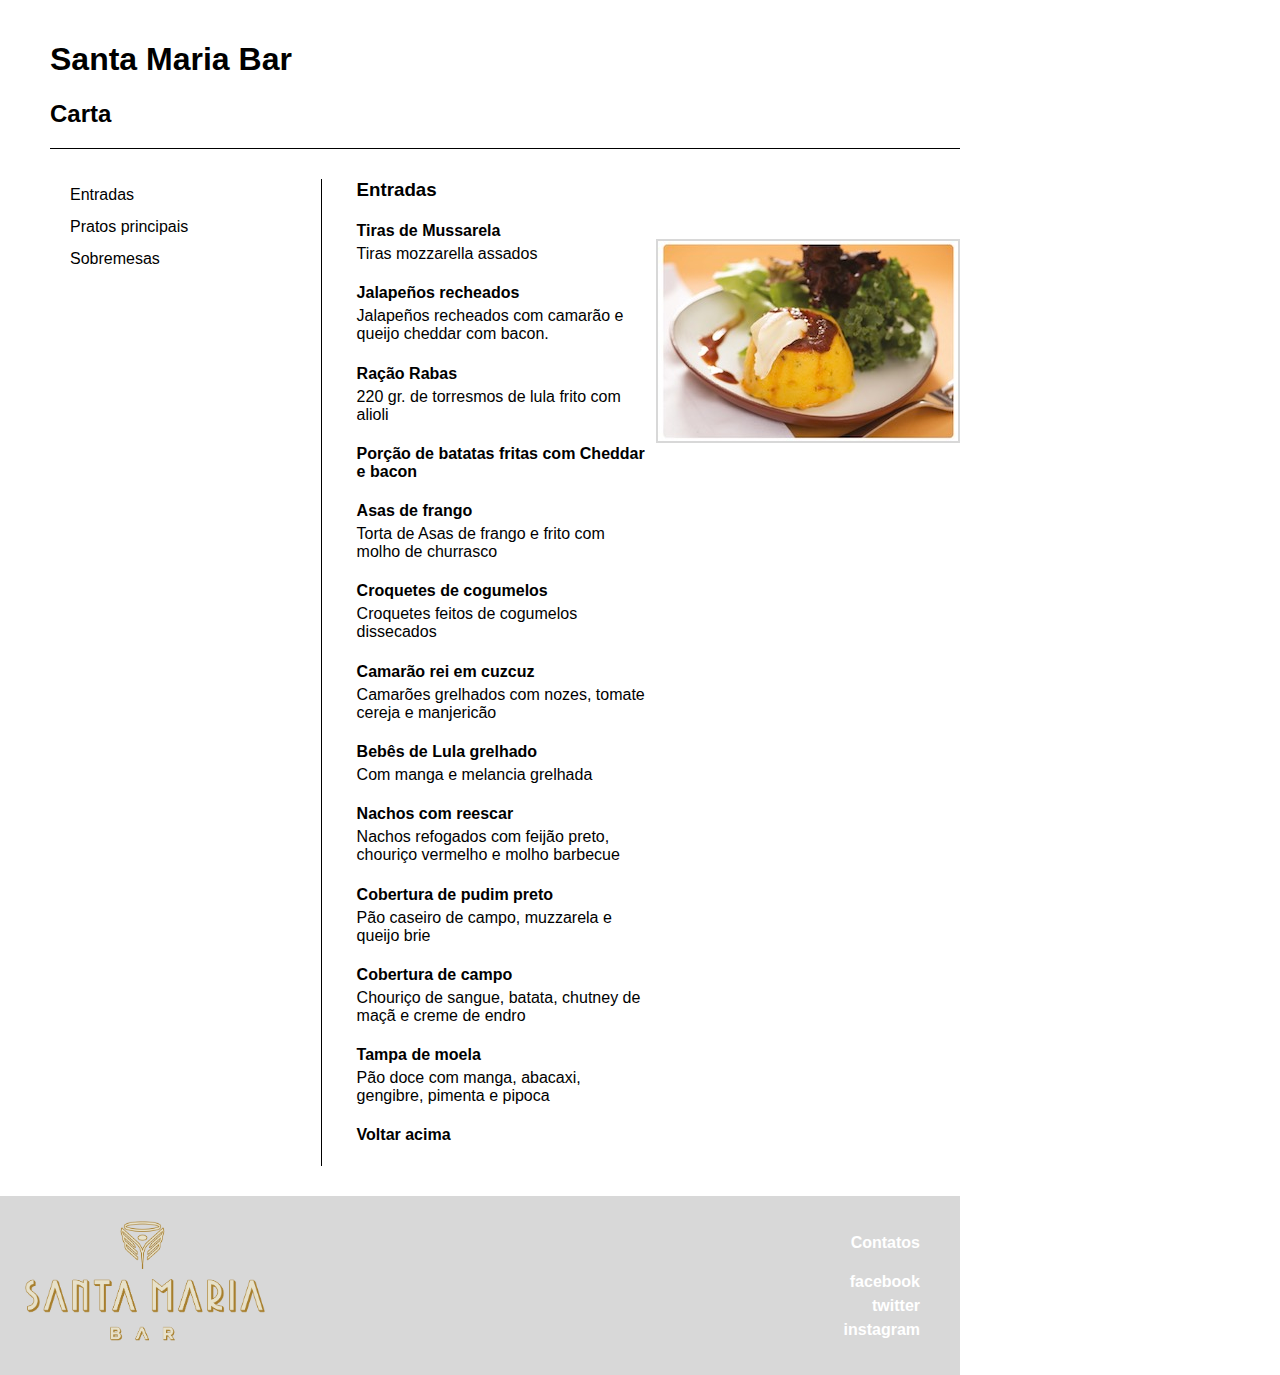
<file: index.html>
<!DOCTYPE html>
<html lang="en">

<head>
    <meta charset="UTF-8">
    <meta name="viewport" content="width=device-width, initial-scale=1.0">
    <meta http-equiv="X-UA-Compatible" content="ie=edge">
    <link rel="stylesheet" href="css/style.css">
    <title>Menu Restaurante</title>
</head>

<body>
    <header>
        <h1>Santa Maria Bar</h1>
        <h2>Carta</h2>
    </header>
    <section class="conteudo">

        <aside>
            <nav>
                <ul>
                    <li> <a href="index.html">Entradas</a></li>
                    <li> <a href="pratos-principais.html">Pratos principais</a></li>
                    <li> <a href="sobremesas.html">Sobremesas</a></li>
                </ul>
            </nav>
        </aside>

        <main>
            <section class="menu-descricao">
                <h3 class="subtitulo">Entradas</h3>
                <h4 class="nome-prato">Tiras de Mussarela</h4>
                <p class="texto-prato">Tiras mozzarella assados</p>
                <h4 class="nome-prato">Jalapeños recheados</h4>
                <p class="texto-prato">Jalapeños recheados com camarão e queijo cheddar com bacon.</p>
                <h4 class="nome-prato">Ração Rabas</h4>
                <p class="texto-prato">220 gr. de torresmos de lula frito com alioli</p>
                <h4 class="nome-prato">Porção de batatas fritas com Cheddar e bacon</h4>
                <h4 class="nome-prato">Asas de frango</h4>
                <p class="texto-prato">Torta de Asas de frango e frito com molho de churrasco</p>
                <h4 class="nome-prato">Croquetes de cogumelos</h4>
                <p class="texto-prato">Croquetes feitos de cogumelos dissecados</p>
                <h4 class="nome-prato">Camarão rei em cuzcuz</h4>
                <p class="texto-prato">Camarões grelhados com nozes, tomate cereja e manjericão</p>
                <h4 class="nome-prato">Bebês de Lula grelhado</h4>
                <p class="texto-prato">Com manga e melancia grelhada</p>
                <h4 class="nome-prato">Nachos com reescar</h4>
                <p class="texto-prato">Nachos refogados com feijão preto, chouriço vermelho e molho barbecue</p>
                <h4 class="nome-prato">Cobertura de pudim preto</h4>
                <p class="texto-prato">Pão caseiro de campo, muzzarela e queijo brie</p>
                <h4 class="nome-prato">Cobertura de campo</h4>
                <p class="texto-prato">Chouriço de sangue, batata, chutney de maçã e creme de endro</p>
                <h4 class="nome-prato">Tampa de moela</h4>
                <p class="texto-prato">Pão doce com manga, abacaxi, gengibre, pimenta e pipoca</p>
                <div class="link">
                    <h4><a href="#">Voltar acima</a></h4>
                </div>
            </section>
            <div class="foto-prato">
                <img src="images/foto-entradas.jpg" alt="foto-entrada">
            </div>
            
        </main>
        

    </section>
    <footer class="container-footer">
        <div class="logotipo">
            <img src="images/logo-web.png" alt="logotipo">
        </div>

        <div class="contatos">
            <a href="contatos.html" class="titulo-contato">Contatos</a>
            <a href="#">facebook</a>
            <a href="#">twitter</a>
            <a href="#">instagram</a>
        </div>
    </footer>

</body>

</html>
</file>
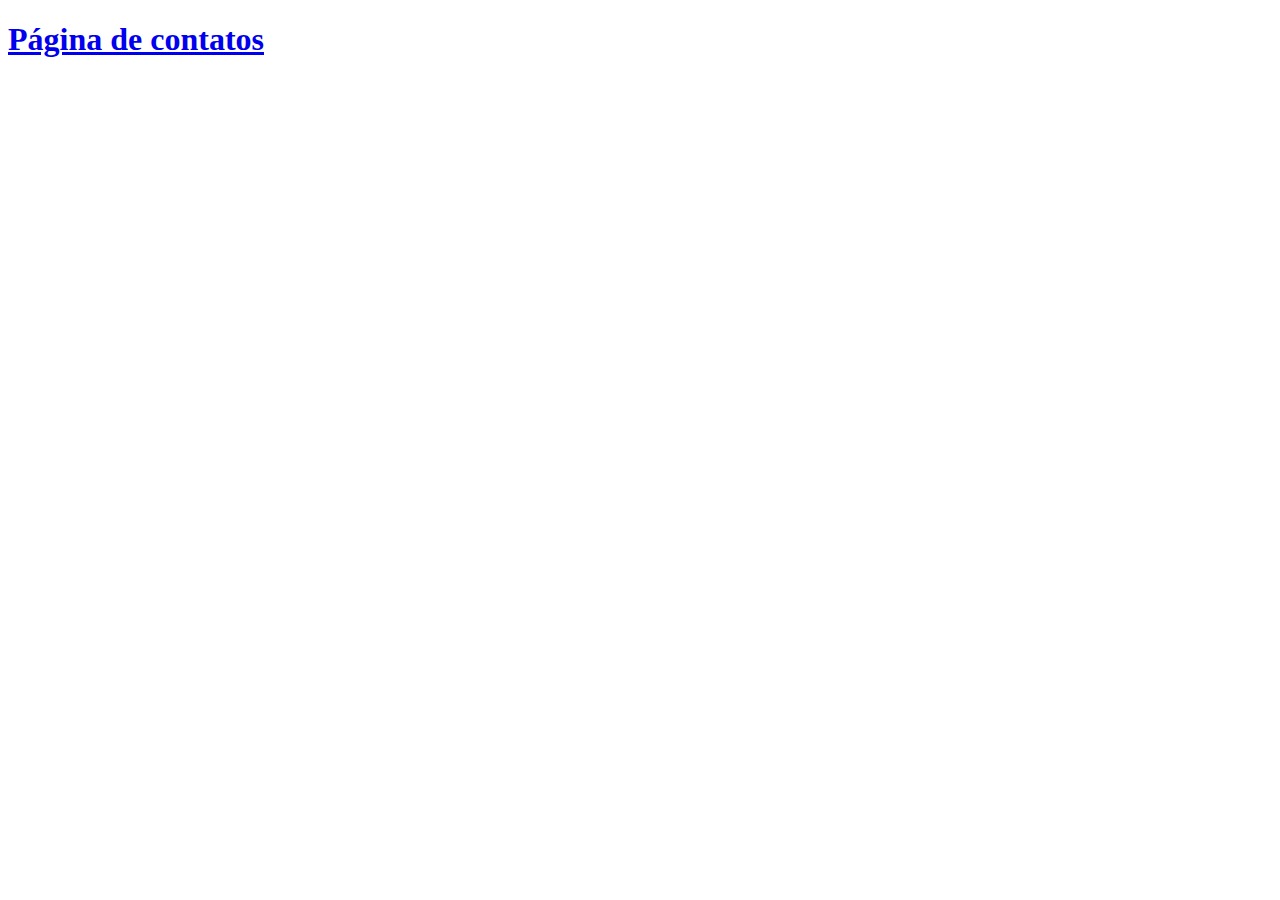
<file: contatos.html>
<!DOCTYPE html>
<html lang="en">
<head>
    <meta charset="UTF-8">
    <meta name="viewport" content="width=device-width, initial-scale=1.0">
    <meta http-equiv="X-UA-Compatible" content="ie=edge">
    <title>Contatos</title>
</head>
<body>
    <h1> <a href="index.html">Página de contatos</a></h1>    
</body>
</html>
</file>
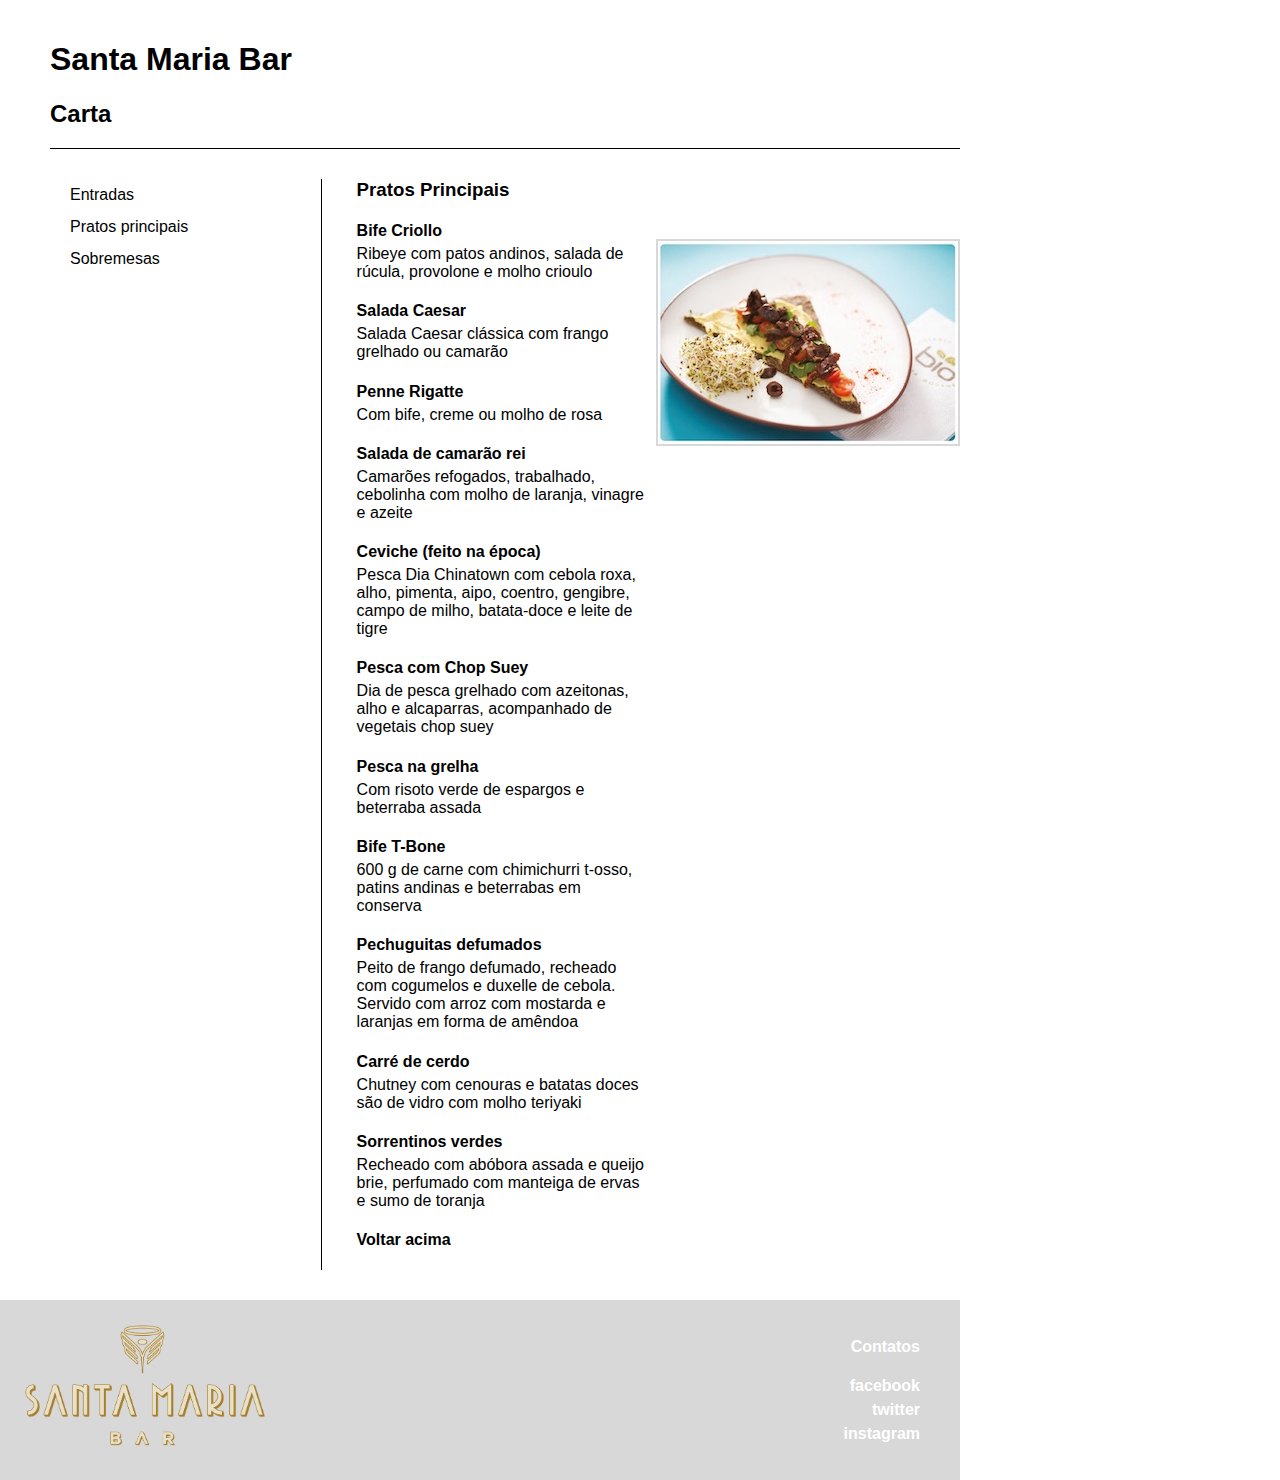
<file: pratos-principais.html>
<!DOCTYPE html>
<html lang="en">

<head>
    <meta charset="UTF-8">
    <meta name="viewport" content="width=device-width, initial-scale=1.0">
    <meta http-equiv="X-UA-Compatible" content="ie=edge">
    <link rel="stylesheet" href="css/style.css">
    <title>Menu Restaurante</title>
</head>

<body>
    <header>
        <h1>Santa Maria Bar</h1>
        <h2>Carta</h2>
    </header>
    <section class="conteudo">

        <aside>
            <nav>
                <ul>
                    <li> <a href="index.html">Entradas</a></li>
                    <li> <a href="pratos-principais.html">Pratos principais</a></li>
                    <li> <a href="sobremesas.html">Sobremesas</a></li>
                </ul>
            </nav>
        </aside>

        <main>
            <section class="menu-descricao">
                <h3 class="subtitulo">Pratos Principais</h3>
                <h4 class="nome-prato">Bife Criollo</h4>
                <p class="texto-prato">Ribeye com patos andinos, salada de rúcula, provolone e molho crioulo</p>
                <h4 class="nome-prato">Salada Caesar</h4>
                <p class="texto-prato">Salada Caesar clássica com frango grelhado ou camarão</p>
                <h4 class="nome-prato">Penne Rigatte</h4>
                <p class="texto-prato">Com bife, creme ou molho de rosa</p>
                <h4 class="nome-prato">Salada de camarão rei</h4>
                <p class="texto-prato">Camarões refogados, trabalhado, cebolinha com molho de laranja, vinagre e azeite</p>
                <h4 class="nome-prato">Ceviche (feito na época)</h4>
                <p class="texto-prato">Pesca Dia Chinatown com cebola roxa, alho, pimenta, aipo, coentro, gengibre, campo de milho, batata-doce e leite de tigre</p>
                <h4 class="nome-prato">Pesca com Chop Suey</h4>
                <p class="texto-prato">Dia de pesca grelhado com azeitonas, alho e alcaparras, acompanhado de vegetais chop suey</p>
                <h4 class="nome-prato">Pesca na grelha</h4>
                <p class="texto-prato">Com risoto verde de espargos e beterraba assada</p>
                <h4 class="nome-prato">Bife T-Bone</h4>
                <p class="texto-prato">600 g de carne com chimichurri t-osso, patins andinas e beterrabas em conserva</p>
                <h4 class="nome-prato">Pechuguitas defumados</h4>
                <p class="texto-prato">Peito de frango defumado, recheado com cogumelos e duxelle de cebola. Servido com arroz com mostarda e laranjas em forma de amêndoa</p>
                <h4 class="nome-prato">Carré de cerdo</h4>
                <p class="texto-prato">Chutney com cenouras e batatas doces são de vidro com molho teriyaki</p>
                <h4 class="nome-prato">Sorrentinos verdes</h4>
                <p class="texto-prato">Recheado com abóbora assada e queijo brie, perfumado com manteiga de ervas e sumo de toranja</p>
                <div class="link">
                    <h4><a href="#">Voltar acima</a></h4>
                </div>
            </section>
            <div class="foto-prato">
                <img src="images/foto-ppal.jpg" alt="foto-principal">
            </div>
            
        </main>
        

    </section>
    <footer class="container-footer">
        <div class="logotipo">
            <img src="images/logo-web.png" alt="logotipo">
        </div>

        <div class="contatos">
            <a href="contatos.html" class="titulo-contato">Contatos</a>
            <a href="#">facebook</a>
            <a href="#">twitter</a>
            <a href="#">instagram</a>
        </div>
    </footer>

</body>

</html>
</file>
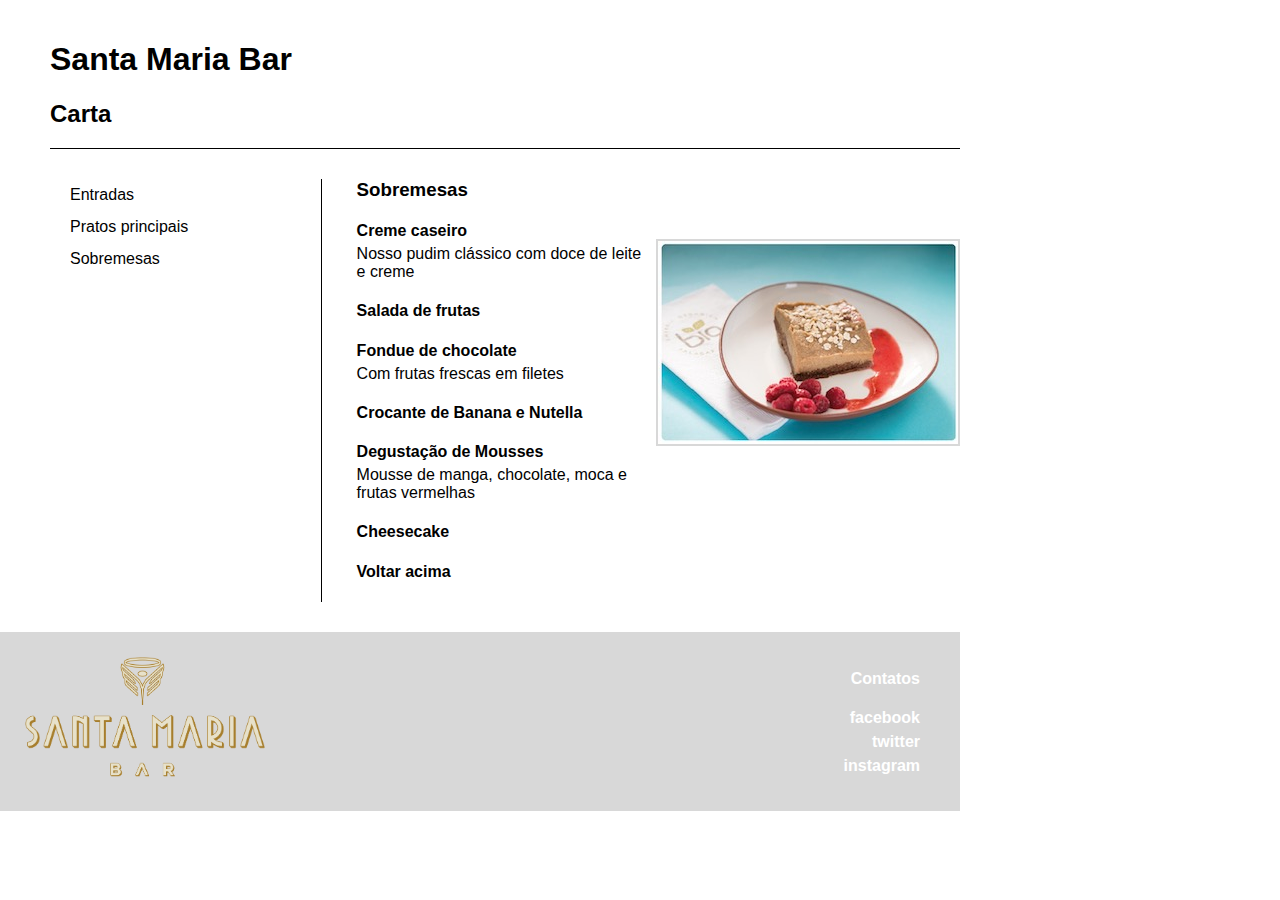
<file: sobremesas.html>
<!DOCTYPE html>
<html lang="en">

<head>
    <meta charset="UTF-8">
    <meta name="viewport" content="width=device-width, initial-scale=1.0">
    <meta http-equiv="X-UA-Compatible" content="ie=edge">
    <link rel="stylesheet" href="css/style.css">
    <title>Menu Restaurante</title>
</head>

<body>
    <header>
        <h1>Santa Maria Bar</h1>
        <h2>Carta</h2>
    </header>
    <section class="conteudo">

        <aside>
            <nav>
                <ul>
                    <li> <a href="index.html">Entradas</a></li>
                    <li> <a href="pratos-principais.html">Pratos principais</a></li>
                    <li> <a href="sobremesas.html">Sobremesas</a></li>
                </ul>
            </nav>
        </aside>

        <main>
            <section class="menu-descricao">
                <h3 class="subtitulo">Sobremesas</h3>
                <h4 class="nome-prato">Creme caseiro</h4>
                <p class="texto-prato">Nosso pudim clássico com doce de leite e creme</p>
                <h4 class="nome-prato">Salada de frutas</h4>
                <h4 class="nome-prato">Fondue de chocolate</h4>
                <p class="texto-prato">Com frutas frescas em filetes</p>
                <h4 class="nome-prato">Crocante de Banana e Nutella</h4>
                <h4 class="nome-prato">Degustação de Mousses</h4>
                <p class="texto-prato">Mousse de manga, chocolate, moca e frutas vermelhas</p>
                <h4 class="nome-prato">Cheesecake</h4>
                <div class="link">
                    <h4><a href="#">Voltar acima</a></h4>
                </div>
            </section>
            <div class="foto-prato">
                <img src="images/foto-postre.jpg" alt="foto-entrada">
            </div>
            
        </main>
        

    </section>
    <footer class="container-footer">
        <div class="logotipo">
            <img src="images/logo-web.png" alt="logotipo">
        </div>

        <div class="contatos">
            <a href="contatos.html" class="titulo-contato">Contatos</a>
            <a href="#">facebook</a>
            <a href="#">twitter</a>
            <a href="#">instagram</a>
        </div>
    </footer>

</body>

</html>
</file>
<file: css/style.css>
html{
    scroll-behavior: smooth;
}

body{
    width: 960px;
    margin: 0;
    font-family: sans-serif;
}

header{
    border-bottom: 1px solid black;
    padding: 20px 0;
    margin-bottom: 30px;
    margin-left: 50px;
}

header h2{
    margin: 0;
}

.conteudo{
    display: flex;
    margin-left: 30px;
    margin-bottom: 30px;
}

aside{
    width: 300px;
}

aside nav ul{
    margin: 0;
}

aside nav ul li{
    list-style: none;
}

aside nav ul li a{
    text-decoration: none;
    line-height: 2;
    color: black;
}


main{
    width: 659px;
    border-left: 1px solid black;
    display: flex;
    justify-content: space-between;
}

footer{
    padding: 20px;
    background-color: #d8d8d8;
}

footer img{
    width: 250px;
}

.container-footer{
    display: flex;
    flex-wrap: wrap;
    justify-content: space-between;
}

div.contatos{
    display: flex;
    flex-direction: column;
    text-align: right;
    padding-right: 20px;    
}

.titulo-contato{
    padding: 15px 0;
}

.menu-descricao{
    padding: 0 10px 0 35px;
}

.foto-prato{
    padding-top: 60px;
}

.foto-prato img{
    border: 2px solid #d8d8d8;
}

main h3.subtitulo{
    margin-top: 0;
}

main h4.nome-prato{
    margin-bottom: 5px;
}
main p.texto-prato{
    margin-top: 5px;
}

div.contatos a{
    text-decoration: none;
    color: white;
    font-weight: bold;
    line-height: 1.5;    
}

section div h4 a{
    text-decoration: none;
    color: black;
}
</file>
